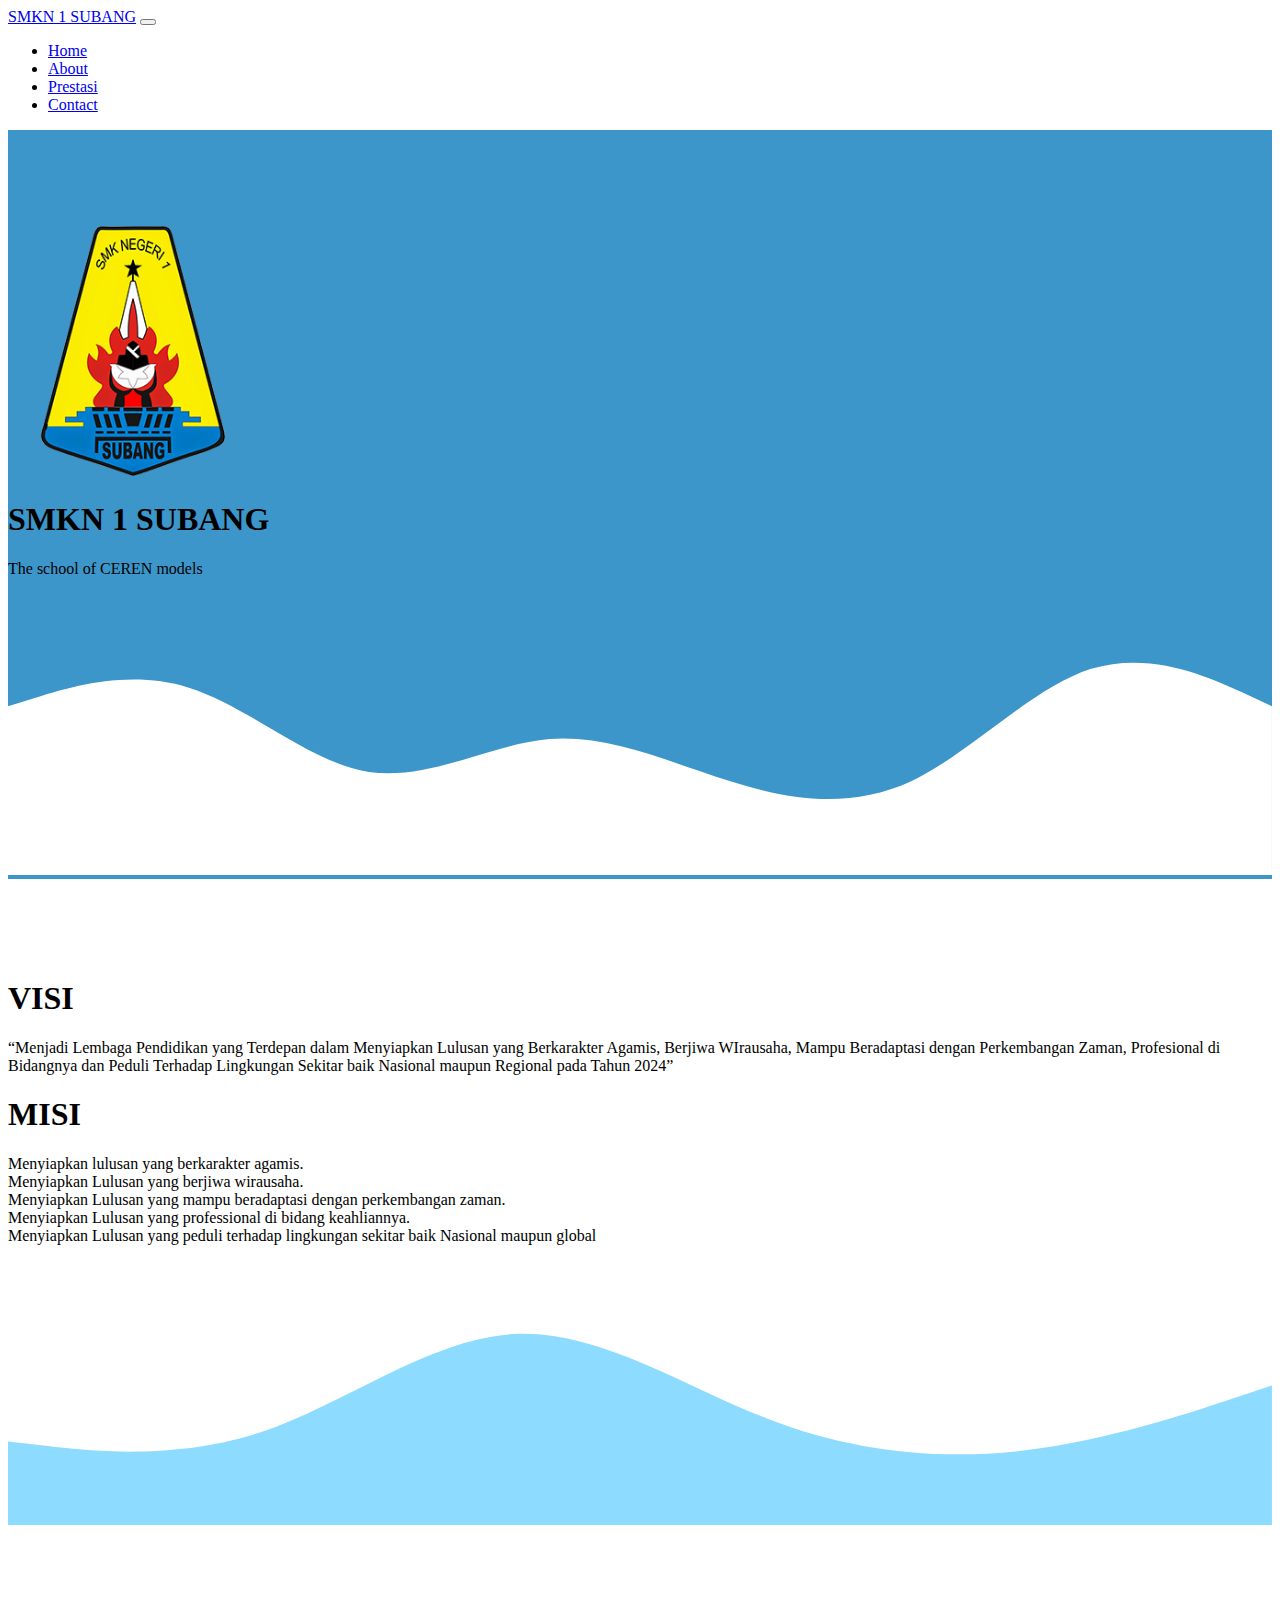
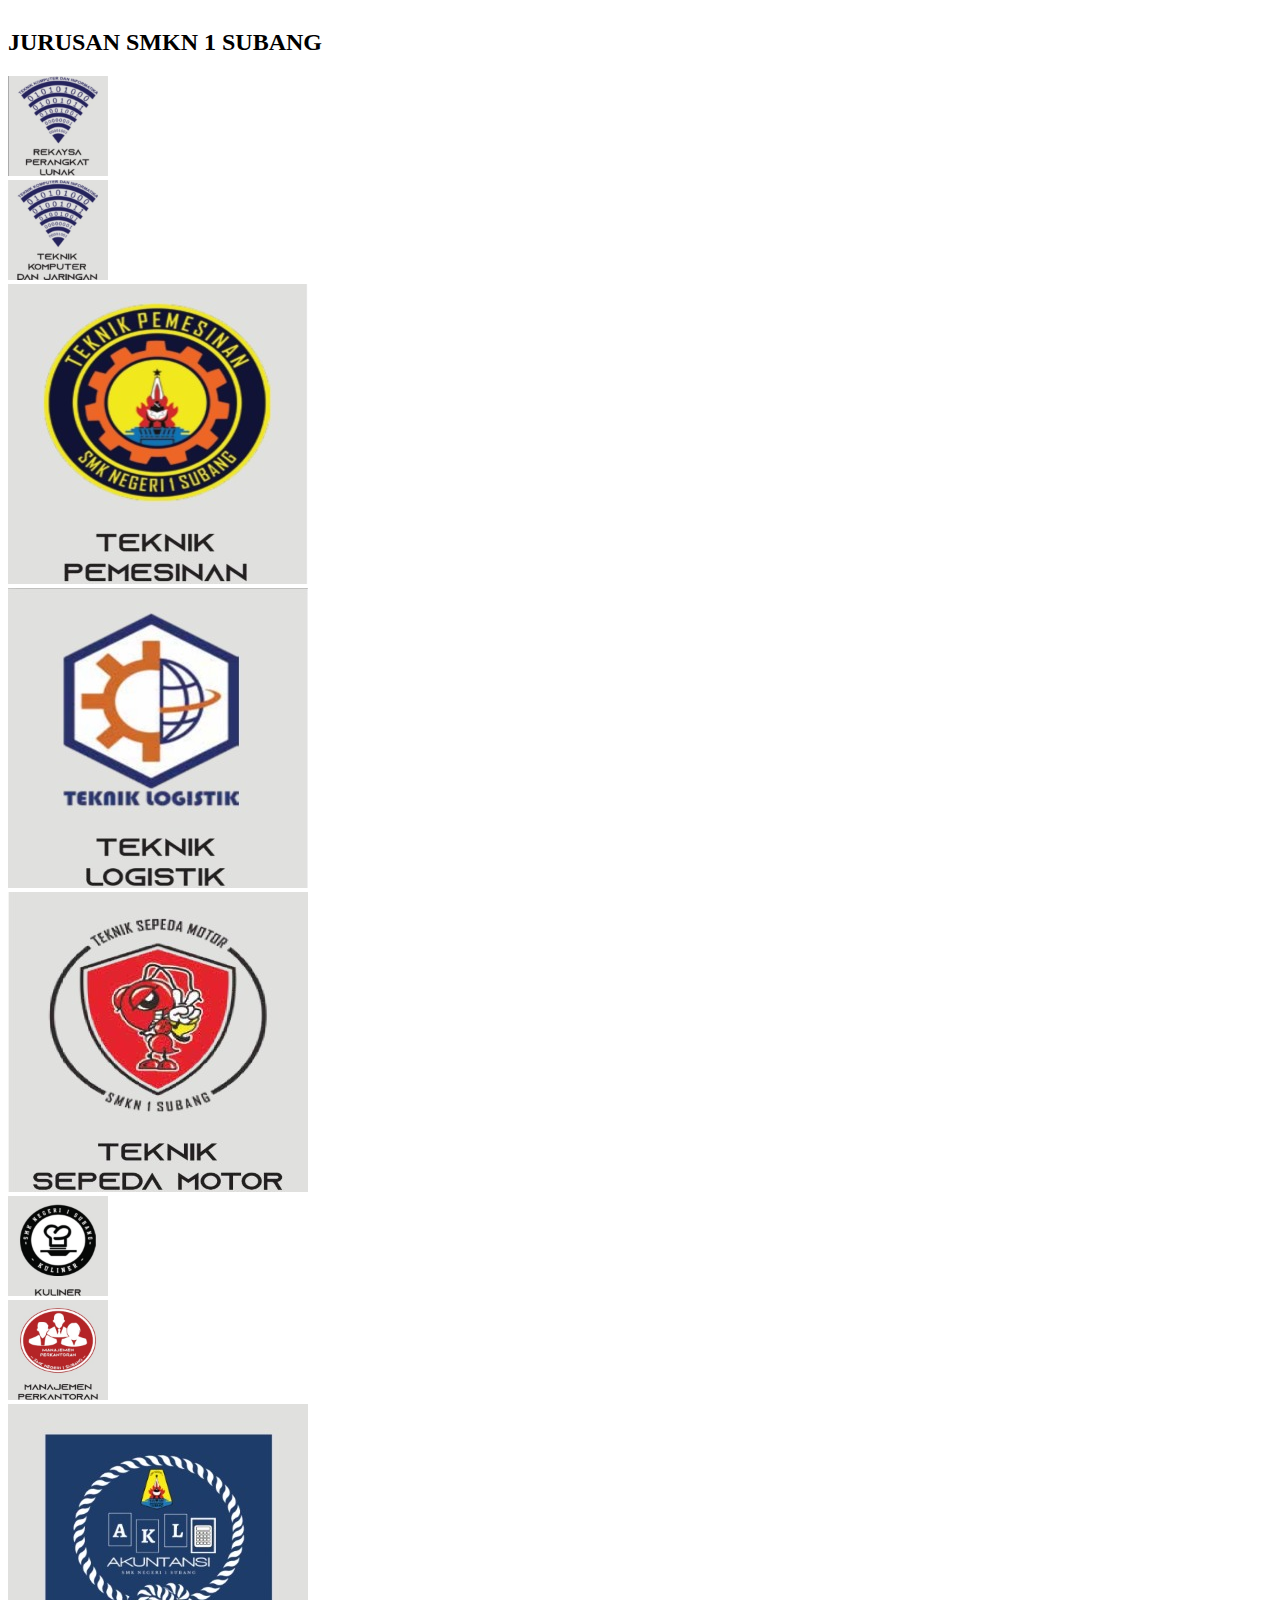
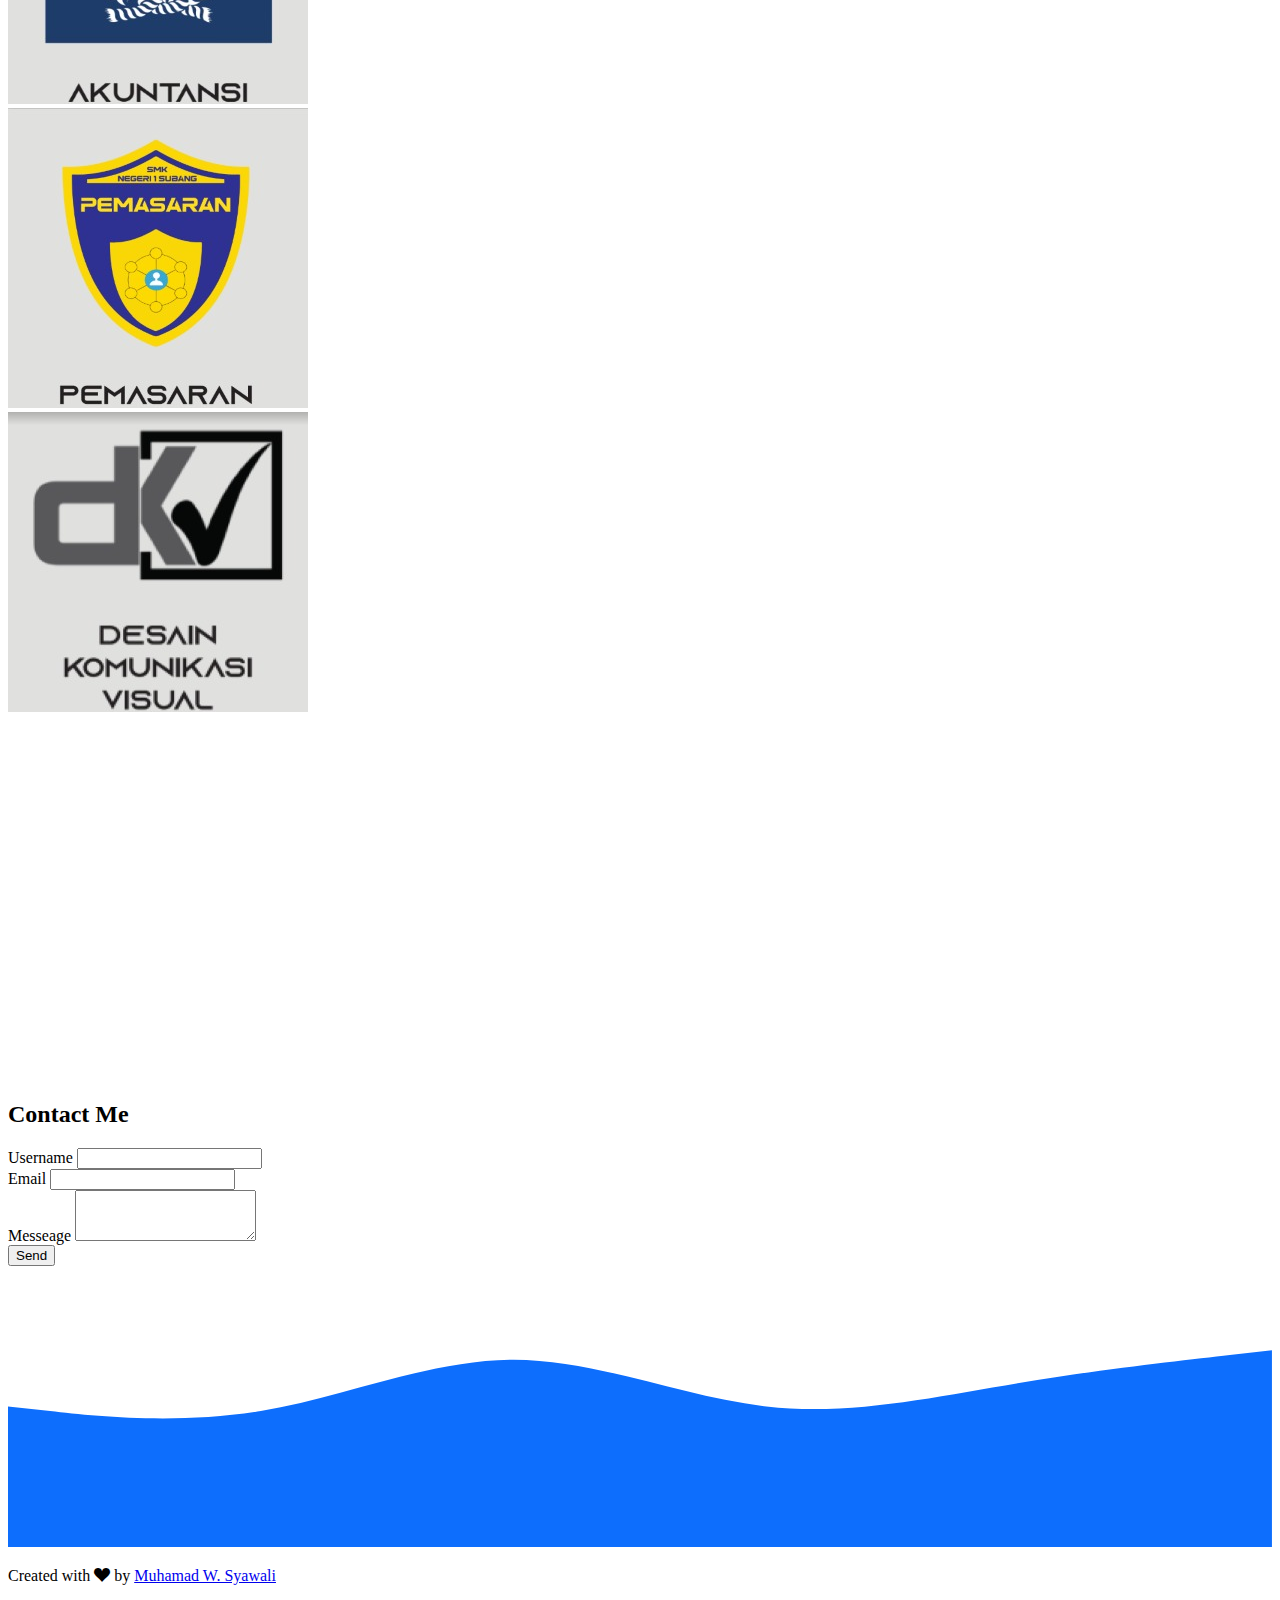
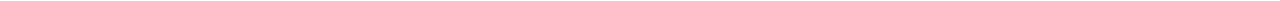
<file: bootstrap/index.html>
<!doctype html>
<html lang="en">
  <head>
    <!-- Required meta tags -->
    <meta charset="utf-8">
    <meta name="viewport" content="width=device-width, initial-scale=1">

    <!-- Bootstrap CSS -->
    <link href="https://cdn.jsdelivr.net/npm/bootstrap@5.0.2/dist/css/bootstrap.min.css" rel="stylesheet" integrity="sha384-EVSTQN3/azprG1Anm3QDgpJLIm9Nao0Yz1ztcQTwFspd3yD65VohhpuuCOmLASjC" crossorigin="anonymous">


    <!--Bootstrap Icons-->
    <link rel="stylesheet" href="https://cdn.jsdelivr.net/npm/bootstrap-icons@1.9.1/font/bootstrap-icons.css">

    <!-- My CSS-->
    <link rel="stylesheet" href="style.css"/>

    <title>SMKN 1 SUBANG</title>
  </head>
  <body id="Home">
   <!--Navbar-->
   <!--Navbar-->
   <nav class="navbar navbar-expand-lg navbar navbar-dark bg-dark shadow-sm fixed-top">
    <div class="container">
      <a class="navbar-brand" href="#">SMKN 1 SUBANG</a>
      <button class="navbar-toggler" type="button" data-bs-toggle="collapse" data-bs-target="#navbarNav" aria-controls="navbarNav" aria-expanded="false" aria-label="Toggle navigation">
        <span class="navbar-toggler-icon"></span>
      </button>
      <div class="collapse navbar-collapse" id="navbarNav">
        <ul class="navbar-nav ms-auto">
          <li class="nav-item">
            <a class="nav-link active" aria-current="page" href="#Home">Home</a>
          </li>
          <li class="nav-item">
            <a class="nav-link" href="#About">About</a>
          </li>
          <li class="nav-item">
            <a class="nav-link" href="#Prestasi">Prestasi</a>
          </li>
          <li class="nav-item">
            <a class="nav-link" href="#contact me">Contact</a>
          </li>
        </ul>
      </div>
    </div>
  </nav>
   <!--Akhir Navbar-->

   <section class="jumbotron text-center">
    <img src="img/logo smk.jpg" alt="Syawali" width="250"
    class="rounded-circle img-thumbnail" />
   
    <h1 class="display-4">SMKN 1 SUBANG</h1>
    <p class="lead">The school of CEREN models</p>
    <svg xmlns="http://www.w3.org/2000/svg" viewBox="0 0 1440 320"><path fill="#ffffff" fill-opacity="1" d="M0,128L34.3,117.3C68.6,107,137,85,206,106.7C274.3,128,343,192,411,202.7C480,213,549,171,617,165.3C685.7,160,754,192,823,213.3C891.4,235,960,245,1029,213.3C1097.1,181,1166,107,1234,85.3C1302.9,64,1371,96,1406,112L1440,128L1440,320L1405.7,320C1371.4,320,1303,320,1234,320C1165.7,320,1097,320,1029,320C960,320,891,320,823,320C754.3,320,686,320,617,320C548.6,320,480,320,411,320C342.9,320,274,320,206,320C137.1,320,69,320,34,320L0,320Z"></path></svg>
  </section>
  <!--Akhir Jumbroton-->

  <!--About-->
  <section id="About">
    <div class="container">
        <div class="row text-center ">
            <div class="col">
                <h1>VISI</h1>
            </div>
        </div>
        <P>“Menjadi Lembaga Pendidikan yang Terdepan dalam Menyiapkan Lulusan yang Berkarakter Agamis, Berjiwa WIrausaha, Mampu Beradaptasi dengan Perkembangan Zaman, Profesional di Bidangnya dan Peduli Terhadap Lingkungan Sekitar baik Nasional maupun Regional pada Tahun 2024”</P>
        <div class="container">
            <div class="row text-center ">
                <div class="col">
        <h1>MISI</h1>
        <li>Menyiapkan lulusan yang berkarakter agamis.</li>
        <li>Menyiapkan Lulusan yang berjiwa wirausaha.</li>
        <li>Menyiapkan Lulusan yang mampu beradaptasi dengan perkembangan zaman.</li>
        <li> Menyiapkan Lulusan yang professional di bidang keahliannya.</li>
        <li>Menyiapkan Lulusan yang peduli terhadap lingkungan sekitar baik Nasional maupun global</li>
        </div>
    </div>
    <svg xmlns="http://www.w3.org/2000/svg" viewBox="0 0 1440 320"><path fill="#8ddbff" fill-opacity="1" d="M0,224L48,229.3C96,235,192,245,288,213.3C384,181,480,107,576,101.3C672,96,768,160,864,197.3C960,235,1056,245,1152,234.7C1248,224,1344,192,1392,176L1440,160L1440,320L1392,320C1344,320,1248,320,1152,320C1056,320,960,320,864,320C768,320,672,320,576,320C480,320,384,320,288,320C192,320,96,320,48,320L0,320Z"></path></svg>
  </section>
  <!--Akhir About-->

  <!-- projects-->
  <section id="Prestasi">
    <div class="container">
      <div class="row text-center mb-3">
        <div class="col">
          <h2>JURUSAN SMKN 1 SUBANG</h2>
        </div>
      </div>
      <div class="row justify-content-center">
        <div class="col-md-4 mb-3">
          <div class="card">
            <img src="img/TKI (RPL1) SMEA.jpg" class="card-img-top" alt="100" width="100">
            <div class="card-body">
              
            </div>
          </div>
        </div>
        <div class="col-md-4 mb-3">
          <div class="card">
            <img src="img/TKI (TKJ) SMEA.jpg" class="card-img-top" alt="100" width="100">
            <div class="card-body">

            </div>
          </div>
        </div>
        <div class="col-md-4 mb-3">
          <div class="card">
            <img src="img/TPM SMEA.jpg" class="card-img-top" alt="...">
            <div class="card-body">
             
            </div>
          </div>
        </div>
        <div class="col-md-4 mb-3">
          <div class="card">
            <img src="img/TL SMEA.jpg" class="card-img-top" alt="...">
            <div class="card-body">
            
            </div>
          </div>
        </div>
        <div class="col-md-4 mb-3">
          <div class="card">
            <img src="img/TBSM SMEA.jpg" class="card-img-top" alt="...">
            <div class="card-body">
              
            </div>
          </div>
        </div>
      </div>
        <div class="container">
          <div class="row text-center mb-3">
            <div class="col">
            </div>
          </div>
          <div class="row justify-content-center">
            <div class="col-md-4 mb-3">
              <div class="card">
                <img src="img/TB SMEA.jpg" class="card-img-top" alt="100" width="100">
                <div class="card-body">
                  
                </div>
              </div>
            </div>
            <div class="col-md-4 mb-3">
              <div class="card">
                <img src="img/OTKP SMEA.jpg" class="card-img-top" alt="100" width="100">
                <div class="card-body">
    
                </div>
              </div>
            </div>
            <div class="col-md-4 mb-3">
              <div class="card">
                <img src="img/AKL SMEA.jpg" class="card-img-top" alt="...">
                <div class="card-body">
                 
                </div>
              </div>
            </div>
            <div class="col-md-4 mb-3">
              <div class="card">
                <img src="img/BDP SMEA.jpg" class="card-img-top" alt="...">
                <div class="card-body">
                
                </div>
              </div>
            </div>
            <div class="col-md-4 mb-3">
              <div class="card">
                <img src="img/DG SMEA.jpg" class="card-img-top" alt="...">
                <div class="card-body">
                  
                </div>
              </div>
            </div>
          </div>
    
    

    <svg xmlns="http://www.w3.org/2000/svg" viewBox="0 0 1440 320"><path fill="#ffffff" fill-opacity="1" d="M0,160L34.3,170.7C68.6,181,137,203,206,181.3C274.3,160,343,96,411,90.7C480,85,549,139,617,138.7C685.7,139,754,85,823,90.7C891.4,96,960,160,1029,176C1097.1,192,1166,160,1234,138.7C1302.9,117,1371,107,1406,101.3L1440,96L1440,320L1405.7,320C1371.4,320,1303,320,1234,320C1165.7,320,1097,320,1029,320C960,320,891,320,823,320C754.3,320,686,320,617,320C548.6,320,480,320,411,320C342.9,320,274,320,206,320C137.1,320,69,320,34,320L0,320Z"></path></svg>
  </section>
  <!--Akhir projects-->

  <!--Contact-->
  <section id="contact me">
    <div class="container">
      <div class="row text-center mb-3">
        <div class="col">
          <h2>Contact Me</h2>
        </div>
      </div>
      <div class="row justify-content-center">
        <div class="col-md-6">
          <form>
            <div class="mb-3">
              <label for="name" class="form-label">Username</label>
              <input type="text" class="form-control" id="name" aria-describedby="name">
            </div>
            <div class="mb-3">
              <label for="email" class="form-label">Email</label>
              <input type="email" class="form-control" id="email" aria-describedby="email">
            </div>
            <div class="mb-3">
              <label for="pesan" class="form-label">Messeage</label>
              <textarea class="form-control" id="pesan" rows="3"></textarea>
            </div>
            <button type="submit" class="btn btn-primary">Send</button>
          </form>
        </div>
      </div>
    </div>
    <svg xmlns="http://www.w3.org/2000/svg" viewBox="0 0 1440 320"><path fill="#0d6efd" fill-opacity="1" d="M0,160L48,165.3C96,171,192,181,288,165.3C384,149,480,107,576,106.7C672,107,768,149,864,160C960,171,1056,149,1152,133.3C1248,117,1344,107,1392,101.3L1440,96L1440,320L1392,320C1344,320,1248,320,1152,320C1056,320,960,320,864,320C768,320,672,320,576,320C480,320,384,320,288,320C192,320,96,320,48,320L0,320Z"></path></svg>
  </section>
  <!--Akhir Contact-->

  <!--Footer-->
  <footer class="bg-primary text-white text-center pb-5">
    <p>Created with <i class="bi bi-suit-heart-fill"></i> by <a href="https://github.com/EpiHalimah" class="text-white">Muhamad W. Syawali</a></p>
  </footer>
  <!--Akhir Footer-->
    <!-- Optional JavaScript; choose one of the two! -->

    <!-- Option 1: Bootstrap Bundle with Popper -->
    <script src="https://cdn.jsdelivr.net/npm/bootstrap@5.0.2/dist/js/bootstrap.bundle.min.js" integrity="sha384-MrcW6ZMFYlzcLA8Nl+NtUVF0sA7MsXsP1UyJoMp4YLEuNSfAP+JcXn/tWtIaxVXM" crossorigin="anonymous"></script>

    <!-- Option 2: Separate Popper and Bootstrap JS -->
    <!--
    <script src="https://cdn.jsdelivr.net/npm/@popperjs/core@2.9.2/dist/umd/popper.min.js" integrity="sha384-IQsoLXl5PILFhosVNubq5LC7Qb9DXgDA9i+tQ8Zj3iwWAwPtgFTxbJ8NT4GN1R8p" crossorigin="anonymous"></script>
    <script src="https://cdn.jsdelivr.net/npm/bootstrap@5.0.2/dist/js/bootstrap.min.js" integrity="sha384-cVKIPhGWiC2Al4u+LWgxfKTRIcfu0JTxR+EQDz/bgldoEyl4H0zUF0QKbrJ0EcQF" crossorigin="anonymous"></script>
    -->
  </body>
</html>
</file>
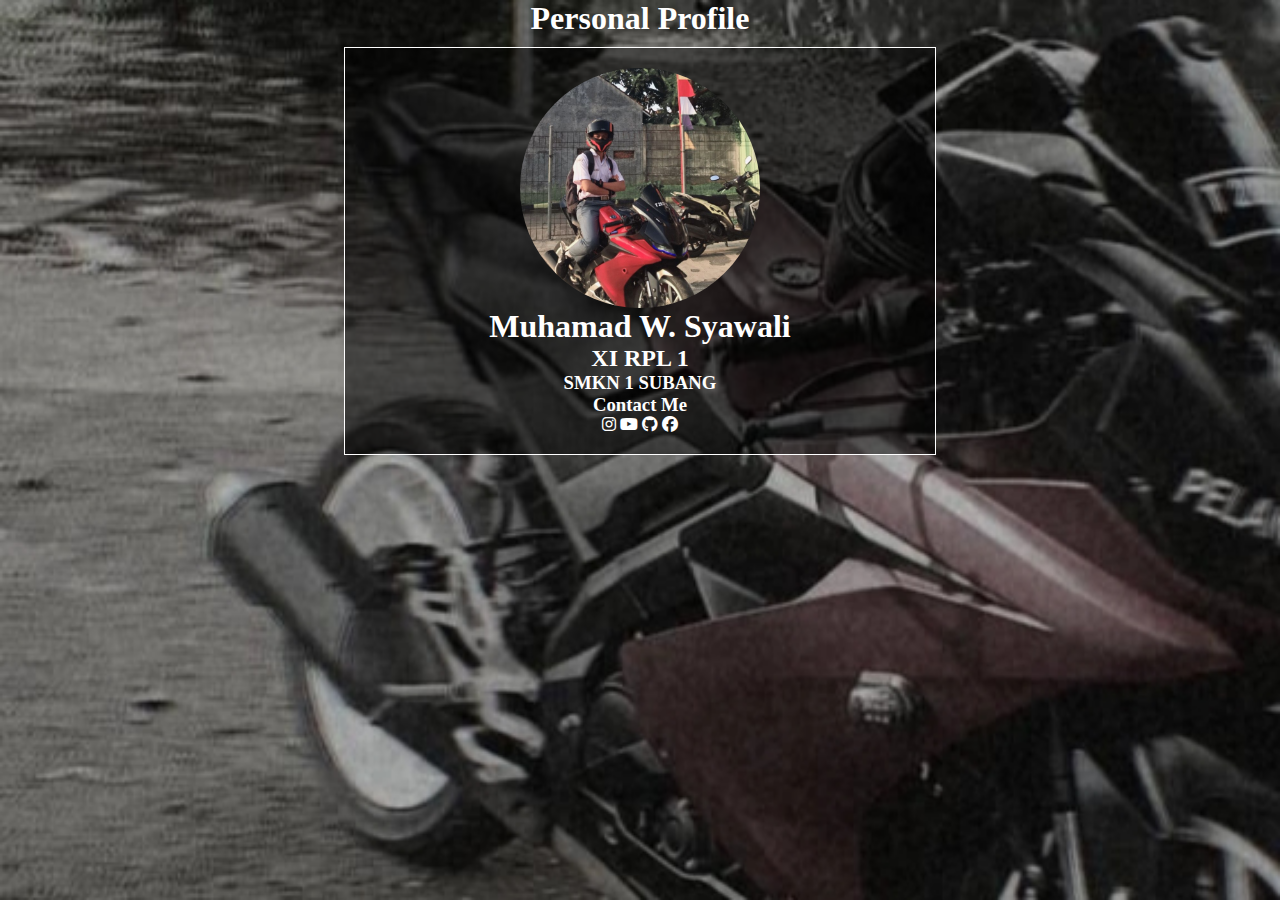
<file: personal.html>
<html>
    <head>
        <title>Muhamad W. Syawali - SISWA</title>
        <link rel="stylesheet" href="personal.css" />
        <link rel="stylesheet" href="https://cdnjs.cloudflare.com/ajax/libs/font-awesome/6.1.2/css/all.min.css" />
    </head>
    <body>
        <h1>Personal Profile</h1>
        <div class="centerbox">
            <div class="avatar">
                <center>
             <img src="profile2.jpg.jpeg" width="240" height="240">
            </center>
            
             
            </div>
            <div class="content">
                <h1>Muhamad W. Syawali</h1>
                <h2>XI RPL 1</h2>
                <h3>SMKN 1 SUBANG</h3>
            </div>
            <div class="social">
                <h3>Contact Me</h3>
                <center>
                <a href=""><i class="fab fa-instagram"></i></a>
                <a href=""><i class="fab fa-youtube"></i></a>
                <a href=""><i class="fab fa-github"></i></a>
                <a href=""><i class="fab fa-facebook"></i></a>
                </center>

            </div>
        </div>
    </body>
</html>
</file>
<file: bootstrap/style.css>
.jumbotron {
    padding-top: 6rem;
    background-color:#3c96ca;
}

#projects{
    background-color:#ff8d8d; 
}

section{
    padding-top: 5rem;
}
</file>
<file: personal.css>
*, html,body {
    margin: 0;
    padding: 0;
}
body {
    background-image: url(WhatsApp\ Image\ 2022-08-09\ at\ 11.52.24\ \(2\).jpeg);
    background-size: cover;

}
h1, h2, h3,p, a {
    color:white;
    text-align: center;
}
.centerbox {
    width: 550px;
    margin: 0 auto;
    border: 1px solid white;

    padding: 20px;
    margin: 0 auto;
    margin-top: 10px;
    background: rgba( 0, 0, 0, 0.5);

}
.avatar img {
     border-radius: 50%;
}
</file>
